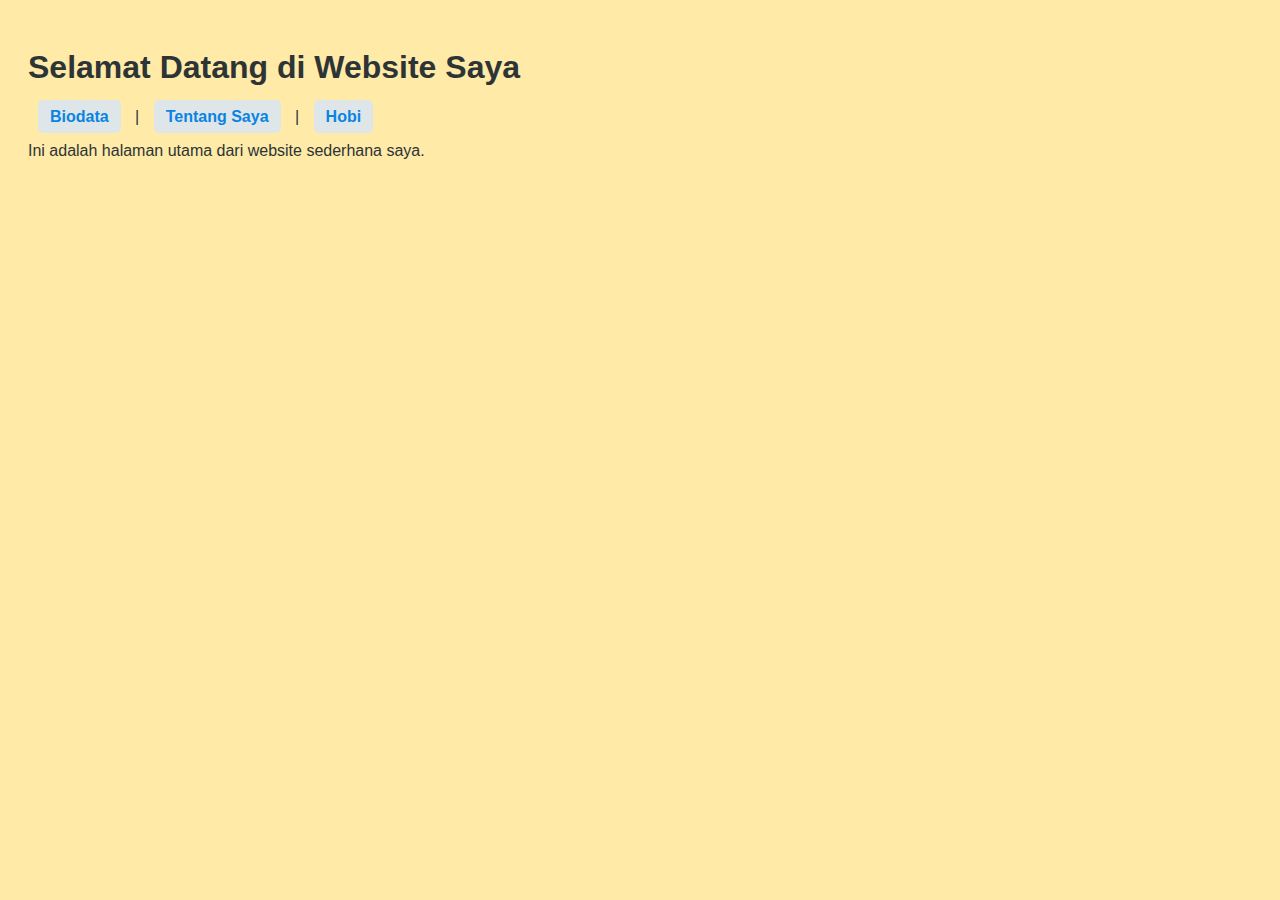
<file: index.html>
<!DOCTYPE html>
<html lang="id">
<head>
  <meta charset="UTF-8">
  <title>Halaman Utama</title>
  <link rel="stylesheet" href="style.css">
</head>
<body>
  <h1>Selamat Datang di Website Saya</h1>
  <nav>
    <a href="form.html">Biodata</a> |
    <a href="about_me.html">Tentang Saya</a> |
    <a href="hobi.html">Hobi</a>
  </nav>
  <p>Ini adalah halaman utama dari website sederhana saya.</p>
</body>
</html>
</file>
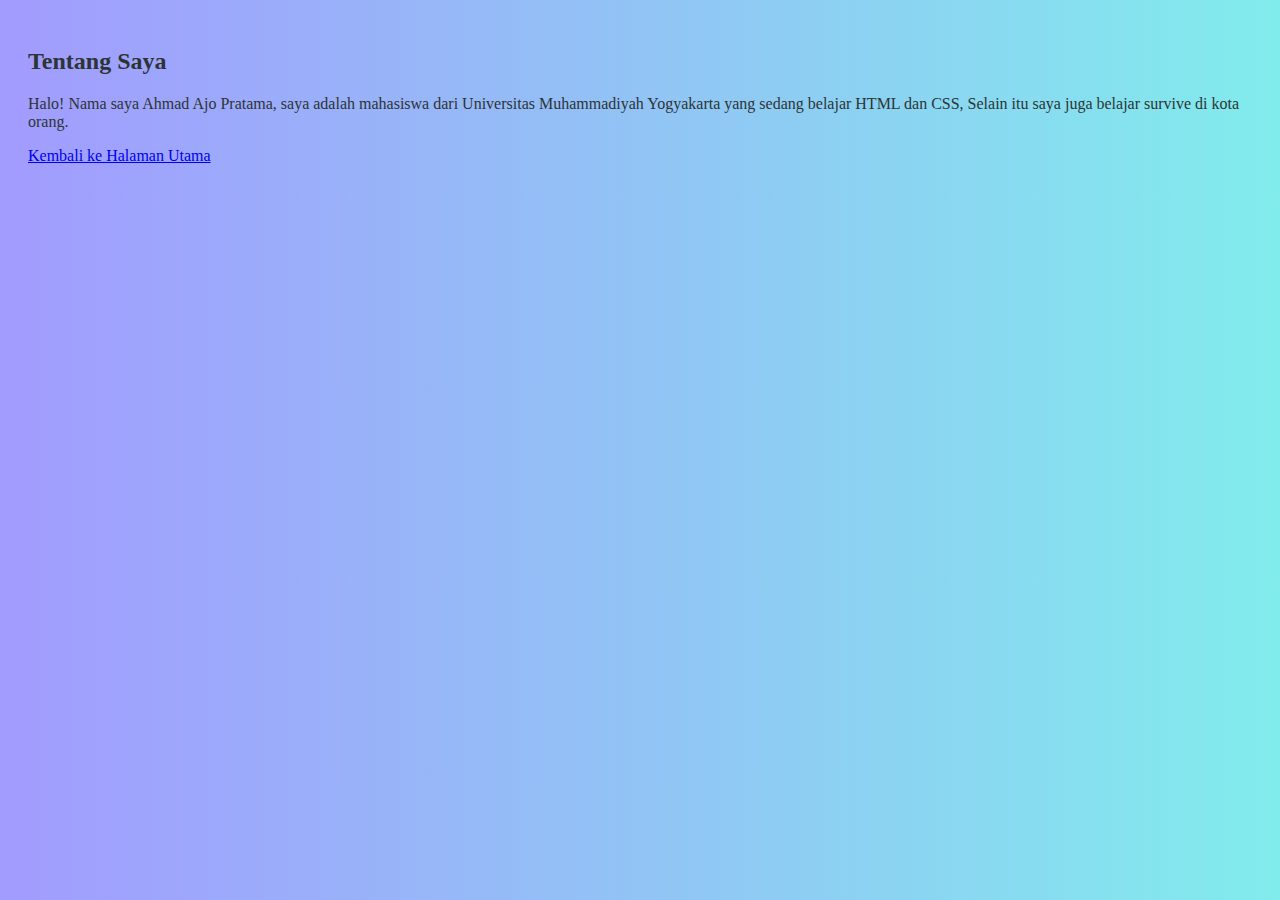
<file: about_me.html>
<!DOCTYPE html>
<html lang="id">
<head>
  <meta charset="UTF-8">
  <title>Tentang Saya</title>
  <link rel="stylesheet" href="about_mee.css">
</head>
<body>
  <h2>Tentang Saya</h2>
  <p>Halo! Nama saya Ahmad Ajo Pratama, saya adalah mahasiswa dari Universitas Muhammadiyah Yogyakarta yang sedang belajar HTML dan CSS, Selain itu saya juga belajar survive di kota orang.</p>
  <a href="indexx.html">Kembali ke Halaman Utama</a>
</body>
</html>
</file>
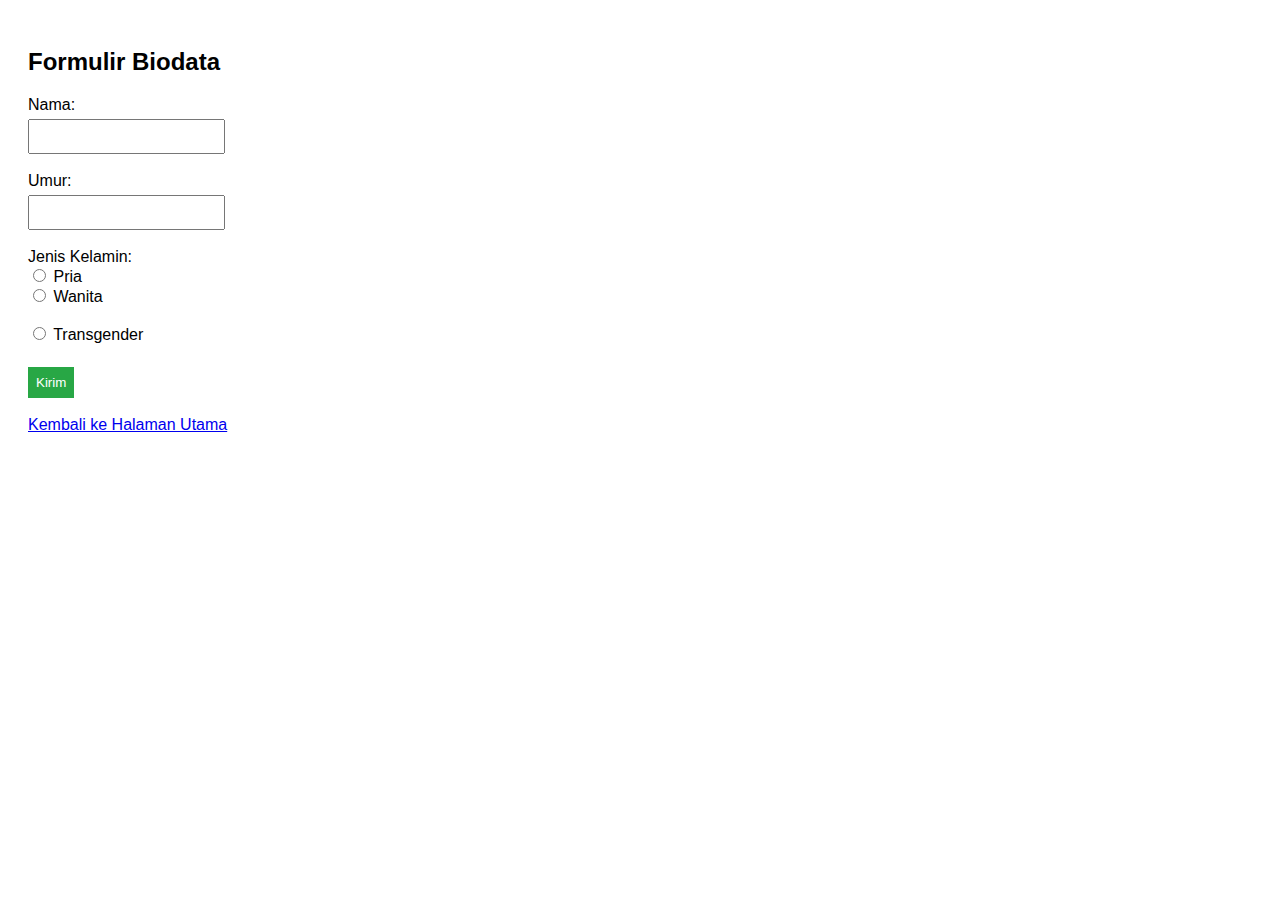
<file: form.html>
<!DOCTYPE html>
<html lang="id">
<head>
  <meta charset="UTF-8">
  <title>Biodata</title>
  <link rel="stylesheet" href="form.css">
</head>
<body>
  <h2>Formulir Biodata</h2>
  <form>
    <label for="nama">Nama:</label><br>
    <input type="text" id="nama" name="nama"><br><br>

    <label for="umur">Umur:</label><br>
    <input type="text" id="umur" name="umur"><br><br>

    <label>Jenis Kelamin:</label><br>
    <input type="radio" id="pria" name="gender" value="Pria">
    <label for="pria">Pria</label><br>
    <input type="radio" id="wanita" name="gender" value="Wanita">
    <label for="wanita">Wanita</label><br><br>
    <input type="radio" id="Transgender" name="gender" value="Transgender">
    <label for="Transgender">Transgender</label><br><br>

    <input type="submit" value="Kirim">
  </form>
  <br>
  <a href="index.html">Kembali ke Halaman Utama</a>
</body>
</html>
</file>
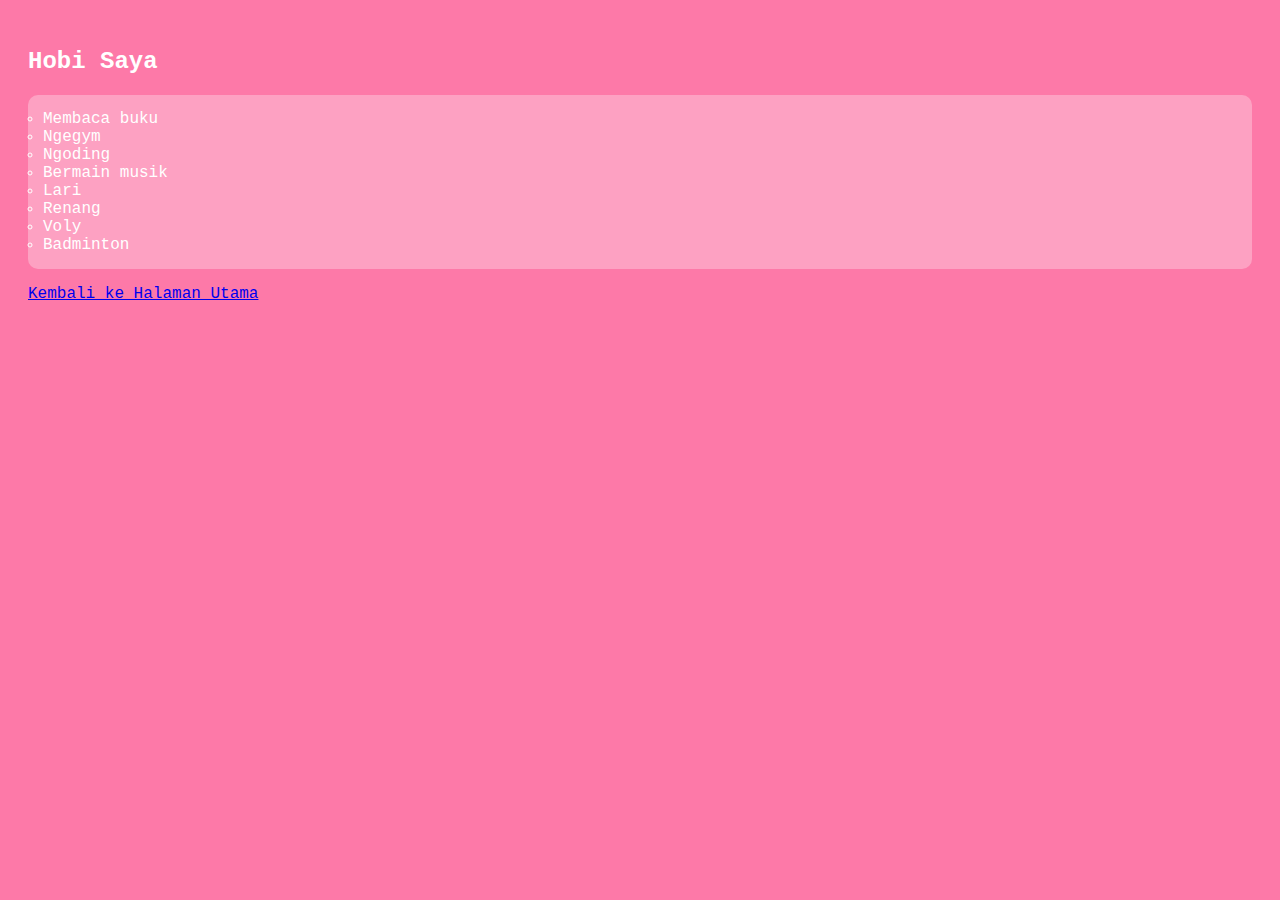
<file: hobi.html>
<!DOCTYPE html>
<html lang="id">
<head>
  <meta charset="UTF-8">
  <title>Hobi</title>
  <link rel="stylesheet" href="hobi.css">
</head>
<body>
  <h2>Hobi Saya</h2>
  <ul>
    <li>Membaca buku</li>
    <li>Ngegym</li>
    <li>Ngoding</li>
    <li>Bermain musik</li>
    <li>Lari</li>
    <li>Renang</li>
    <li>Voly</li>
    <li>Badminton</li>
  </ul>
  <a href="index.html">Kembali ke Halaman Utama</a>
</body>
</html>
</file>
<file: style.css>
body {
  font-family: 'Segoe UI', sans-serif;
  background-color: #ffeaa7; /* kuning pastel */
  color: #2d3436;
  padding: 20px;
}

nav a {
  margin: 0 10px;
  text-decoration: none;
  color: #0984e3;
  font-weight: bold;
  background-color: #dfe6e9;
  padding: 8px 12px;
  border-radius: 5px;
}

nav a:hover {
  background-color: #74b9ff;
  color: white;
}
</file>
<file: about_mee.css>
body {
  font-family: 'Georgia', serif;
  background: linear-gradient(to right, #a29bfe, #81ecec);
  padding: 20px;
  color: #2d3436;
  border-radius: 10px;
}
</file>
<file: form.css>
body {
    background-color: #fff;
    font-family: Arial;
    padding: 20px;
  }
  
  input[type="text"], input[type="submit"] {
    padding: 8px;
    margin-top: 5px;
  }
  
  input[type="submit"] {
    background-color: #28a745;
    color: white;
    border: none;
    cursor: pointer;
  }
</file>
<file: hobi.css>
body {
  font-family: 'Courier New', monospace;
  background-color: #fd79a8; /* pink terang */
  color: #fff;
  padding: 20px;
}

ul {
  list-style-type: circle;
  background-color: rgba(255, 255, 255, 0.3);
  padding: 15px;
  border-radius: 10px;
}
</file>
